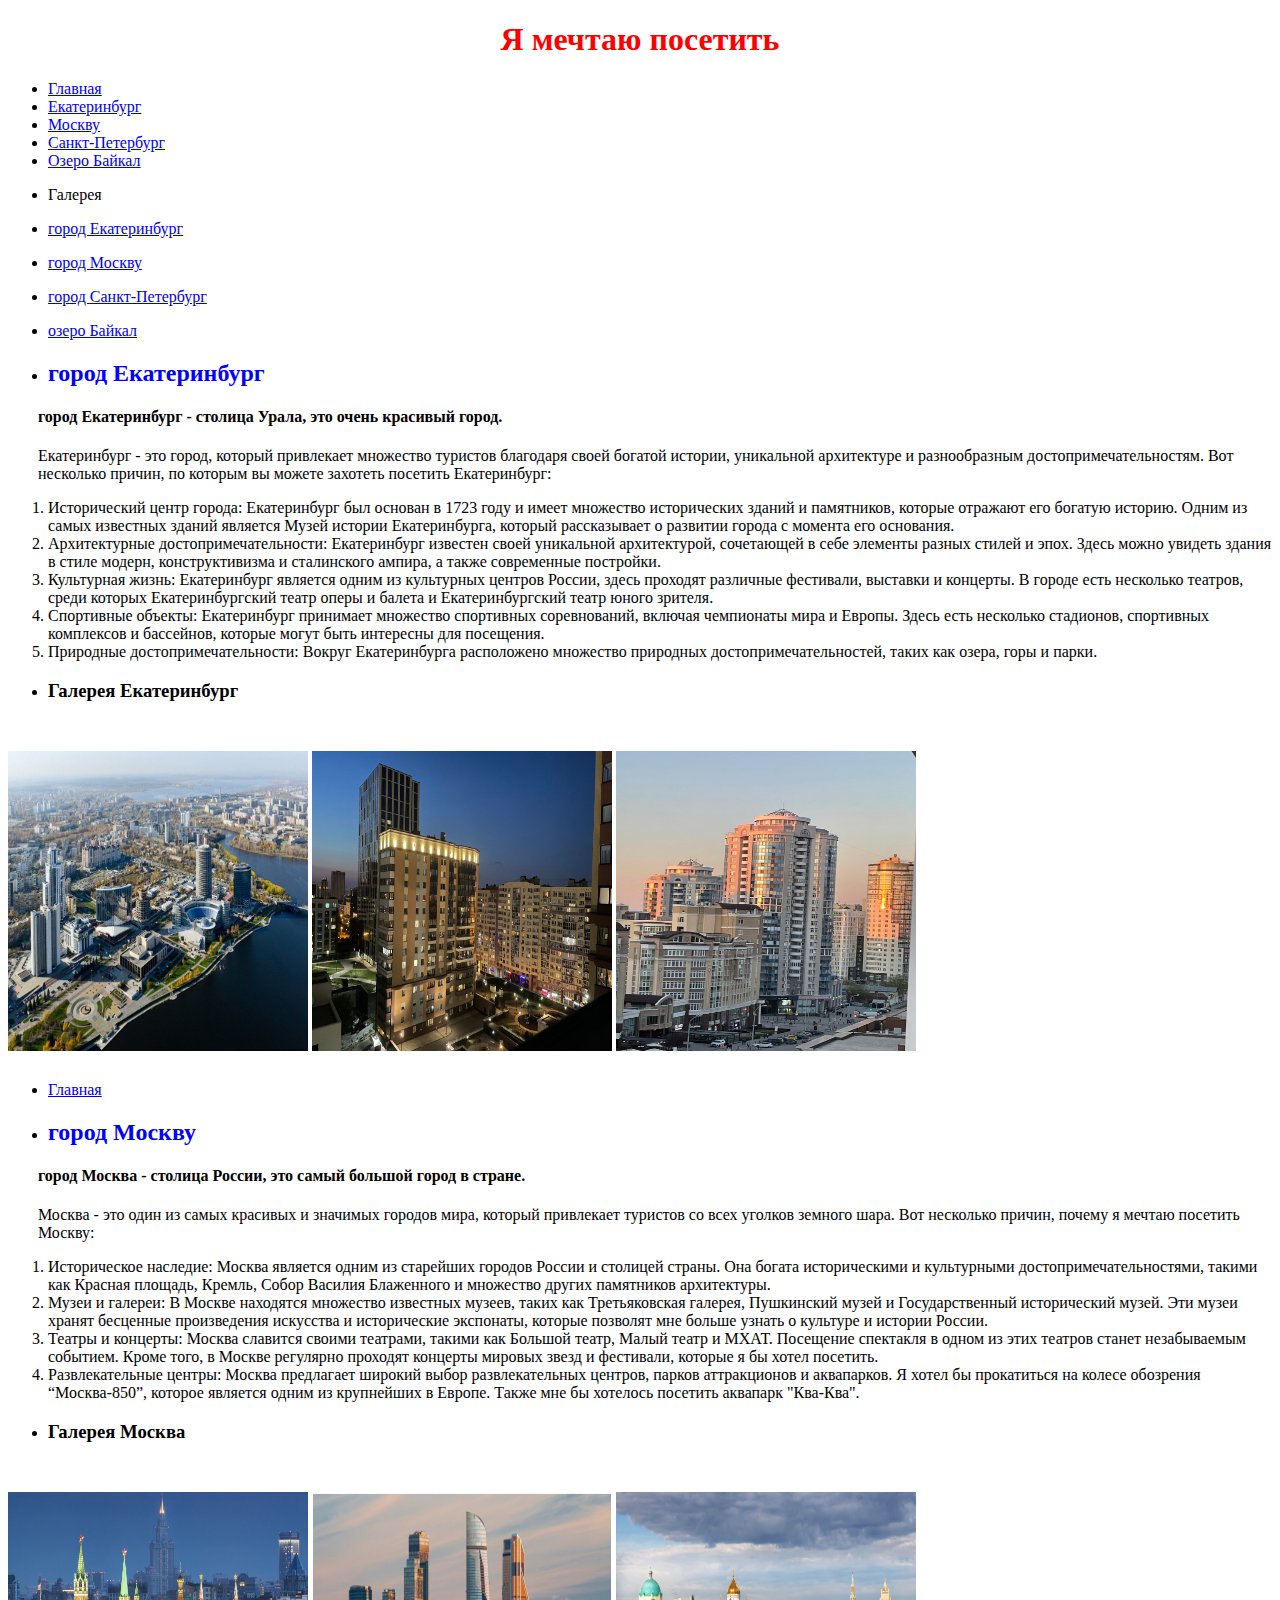
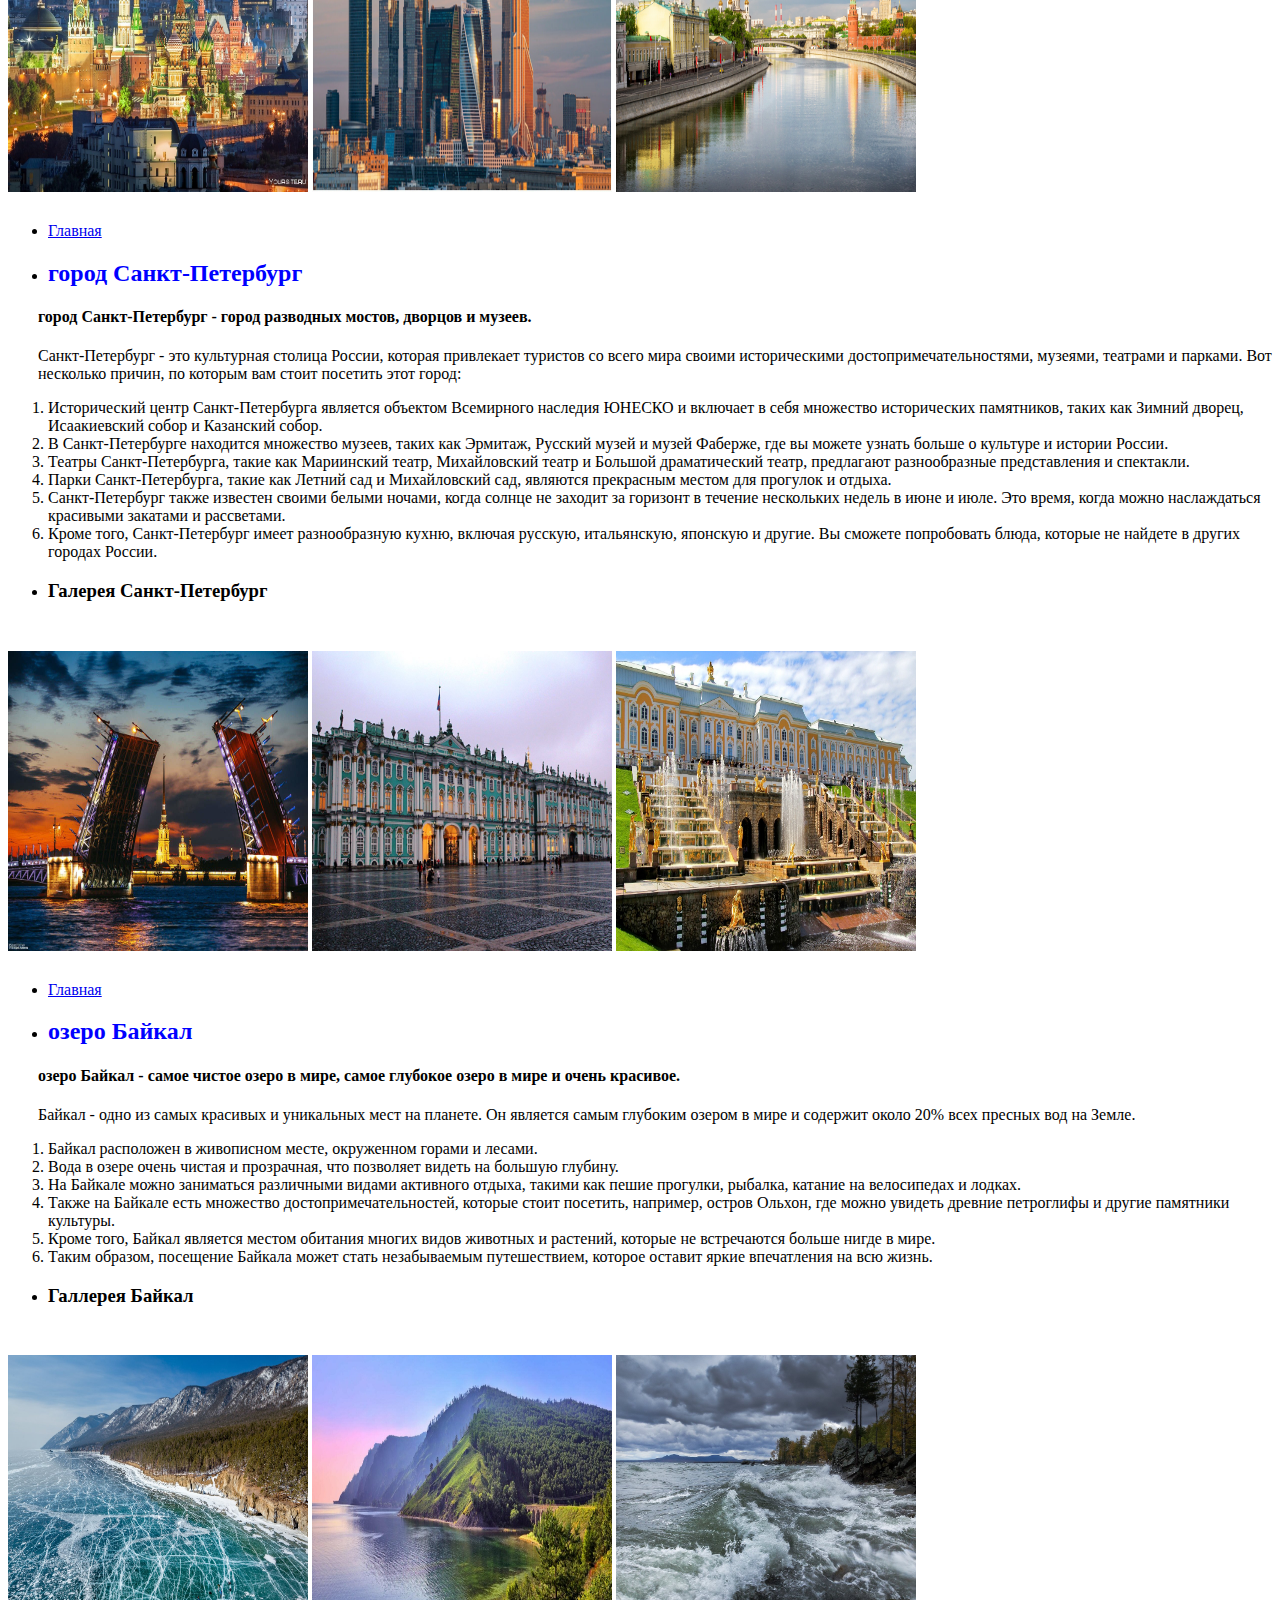
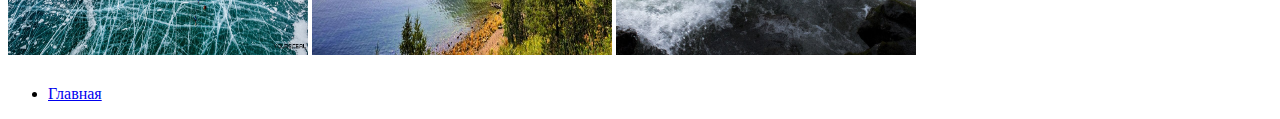
<file: index.html>
<!DOCTYPE html>
<html lang="ru">
<head>
 <title>Я мечтаю посетить</title>
 <link rel="stylesheet" type="text/css" href="CSSadv.css">
</head>
<body>
	<div id="home"><h1 class="yamechtau">Я мечтаю посетить</h1>
	</div>
<nav>
	<ul>
		<li><a href="#home">Главная</a></li>
		<li><a href="#Ekaterinsburg">Екатеринбург</a></li>
		<li><a href="#Moscow">Москву</a></li>
		<li><a href="#St.Petersburg">Санкт-Петербург</a></li>
		<li><a href="#Baykal">Озеро Байкал</a></li>
	</ul>
		<ul><li>Галерея</li></ul>
			<ul>
				<li><a href="#Ekaterinsburgwhy">город Екатеринбург</a></li>
			</ul>
			<ul>
				<li><a href="#Moscowwhy">город Москву</a></li>
			</ul>
			<ul>
				<li><a href="#St.Petersburgwhy">город Санкт-Петербург</a></li>
			</ul>
			<ul>
				<li><a href="#Baykalwhy">озеро Байкал</a></li>
			</ul>
		</nav>
<div id="Ekaterinsburg">
	<ul><li><h2 class="ekb">город Екатеринбург</h2></li>
	</ul>
	<h4 class="podzEkb">город Екатеринбург - столица Урала, это очень красивый город.</h4>
	
	<div class="opisanieEkb">Екатеринбург - это город, который привлекает множество туристов благодаря своей богатой истории, уникальной архитектуре и разнообразным достопримечательностям. Вот несколько причин, по которым вы можете захотеть посетить Екатеринбург:
	</div>
	<ol>
		<li>Исторический центр города: Екатеринбург был основан в 1723 году и имеет множество исторических зданий и памятников, которые отражают его богатую историю. Одним из самых известных зданий является Музей истории Екатеринбурга, который рассказывает о развитии города с момента его основания.</li>
		<li>Архитектурные достопримечательности: Екатеринбург известен своей уникальной архитектурой, сочетающей в себе элементы разных стилей и эпох. Здесь можно увидеть здания в стиле модерн, конструктивизма и сталинского ампира, а также современные постройки.</li>
		<li>Культурная жизнь: Екатеринбург является одним из культурных центров России, здесь проходят различные фестивали, выставки и концерты. В городе есть несколько театров, среди которых Екатеринбургский театр оперы и балета и Екатеринбургский театр юного зрителя.</li>
		<li>Спортивные объекты: Екатеринбург принимает множество спортивных соревнований, включая чемпионаты мира и Европы. Здесь есть несколько стадионов, спортивных комплексов и бассейнов, которые могут быть интересны для посещения.</li>
		<li>Природные достопримечательности: Вокруг Екатеринбурга расположено множество природных достопримечательностей, таких как озера, горы и парки.</li>
	</ol>
	<div id="Ekaterinsburgwhy">
		<ul>
			<li><h3>Галерея Екатеринбург</h3></li>
		</ul>
		<img src="11.jpg" alt="Вид на город сверху" class="img">
		<img src="11.1.jpg" alt="Вечерний город" class="img">
		<img src="11.2.jpg" alt="Высотка" class="img">
		</div>
		<ul>
			<li><a href="#home">Главная</a></li>
		</ul>

<div id="Moscow">
	<ul>
		<li><h2 class="msk">город Москву</h2></li>
	</ul>
</div>
<h4 class="podzMsk">город Москва - столица России, это самый большой город в стране.</h4>
</div>
<div class="opisanieMsk"><p>Москва - это один из самых красивых и значимых городов мира, который привлекает туристов со всех уголков земного шара. Вот несколько причин, почему я мечтаю посетить Москву:</p>
</div>
<ol>
	<li>Историческое наследие: Москва является одним из старейших городов России и столицей страны. Она богата историческими и культурными достопримечательностями, такими как Красная площадь, Кремль, Собор Василия Блаженного и множество других памятников архитектуры.</li>
	<li>Музеи и галереи: В Москве находятся множество известных музеев, таких как Третьяковская галерея, Пушкинский музей и Государственный исторический музей. Эти музеи хранят бесценные произведения искусства и исторические экспонаты, которые позволят мне больше узнать о культуре и истории России.</li>
	<li>Театры и концерты: Москва славится своими театрами, такими как Большой театр, Малый театр и МХАТ. Посещение спектакля в одном из этих театров станет незабываемым событием. Кроме того, в Москве регулярно проходят концерты мировых звезд и фестивали, которые я бы хотел посетить.</li>
	<li>Развлекательные центры: Москва предлагает широкий выбор развлекательных центров, парков аттракционов и аквапарков. Я хотел бы прокатиться на колесе обозрения “Москва-850”, которое является одним из крупнейших в Европе. Также мне бы хотелось посетить аквапарк "Ква-Ква".</li>
</ol>
<div id="Moscowwhy">
	<ul>
		<li><h3>Галерея Москва</h3></li>
	</ul>
		<img src="13.jpg" alt="Московский кремль" class="img">
		<img src="13.1.jpg" alt="Москва Сити" class="img">
		<img src="13.2.jpg" alt="Река Москва" class="img">
	</div>
	<ul>
		<li><a href="#home">Главная</a></li>
	</ul>
	<div id="St.Petersburg">
		<ul>
			<li><h2 class="spb">город Санкт-Петербург</h2></li>
		</ul>
	</div>
	<h4 class="podzSpb">город Санкт-Петербург - город разводных мостов, дворцов и музеев.</h4>
	<div class="opisanieSpb"><p>Санкт-Петербург - это культурная столица России, которая привлекает туристов со всего мира своими историческими достопримечательностями, музеями, театрами и парками. Вот несколько причин, по которым вам стоит посетить этот город:</p></div>
<ol>
	<li>Исторический центр Санкт-Петербурга является объектом Всемирного наследия ЮНЕСКО и включает в себя множество исторических памятников, таких как Зимний дворец, Исаакиевский собор и Казанский собор.</li>
	<li>В Санкт-Петербурге находится множество музеев, таких как Эрмитаж, Русский музей и музей Фаберже, где вы можете узнать больше о культуре и истории России.</li>
	<li>Театры Санкт-Петербурга, такие как Мариинский театр, Михайловский театр и Большой драматический театр, предлагают разнообразные представления и спектакли.</li>
	<li>Парки Санкт-Петербурга, такие как Летний сад и Михайловский сад, являются прекрасным местом для прогулок и отдыха.</li>
	<li>Санкт-Петербург также известен своими белыми ночами, когда солнце не заходит за горизонт в течение нескольких недель в июне и июле. Это время, когда можно наслаждаться красивыми закатами и рассветами.</li>
	<li>Кроме того, Санкт-Петербург имеет разнообразную кухню, включая русскую, итальянскую, японскую и другие. Вы сможете попробовать блюда, которые не найдете в других городах России.</li>
</ol>
<div id="St.Petersburgwhy">
	<ul>
		<li><h3>Галерея Санкт-Петербург</h3></li>
	</ul>
	<img src="12.jpg" alt="Разводной мост" class="img">
	<img src="14.1.jpg" alt="Эрмитаж" class="img">
	<img src="14,2.jpg" alt="Петергоф" class="img">
	<ul>
		<li><a href="#home">Главная</a></li>
	</ul>

<div id="Baykal">
	<ul>
		<li><h2 class="Baykal">озеро Байкал</h2></li>
	</ul>
</div>
<h4 class="podzBkl">озеро Байкал - самое чистое озеро в мире, самое глубокое озеро в мире и очень красивое.</h4>
</div>
<div class="opisanieBkl"><p>Байкал - одно из самых красивых и уникальных мест на планете. Он является самым глубоким озером в мире и содержит около 20% всех пресных вод на Земле.</p>
</div>
<ol>
	<li>Байкал расположен в живописном месте, окруженном горами и лесами.</li>
	<li>Вода в озере очень чистая и прозрачная, что позволяет видеть на большую глубину.</li>
	<li>На Байкале можно заниматься различными видами активного отдыха, такими как пешие прогулки, рыбалка, катание на велосипедах и лодках.</li>
	<li>Также на Байкале есть множество достопримечательностей, которые стоит посетить, например, остров Ольхон, где можно увидеть древние петроглифы и другие памятники культуры.</li>
	<li>Кроме того, Байкал является местом обитания многих видов животных и растений, которые не встречаются больше нигде в мире.</li>
	<li>Таким образом, посещение Байкала может стать незабываемым путешествием, которое оставит яркие впечатления на всю жизнь.</li>
</ol>
<div id="Baykalwhy">
	<ul>
		<li><h3>Галлерея Байкал</h3></li>
	</ul>
	<img src="14.jpg" alt="Байкал зимой" class="img">
	<img src="14.3.jpg" alt="Байкал летом" class="img">
	<img src="14.4.jpg" alt="Шторм на Байкале" class="img">
	<ul>
		<li><a href="#home">Главная</a></li>
	</ul>
</div>



</body>
</html>
</file>
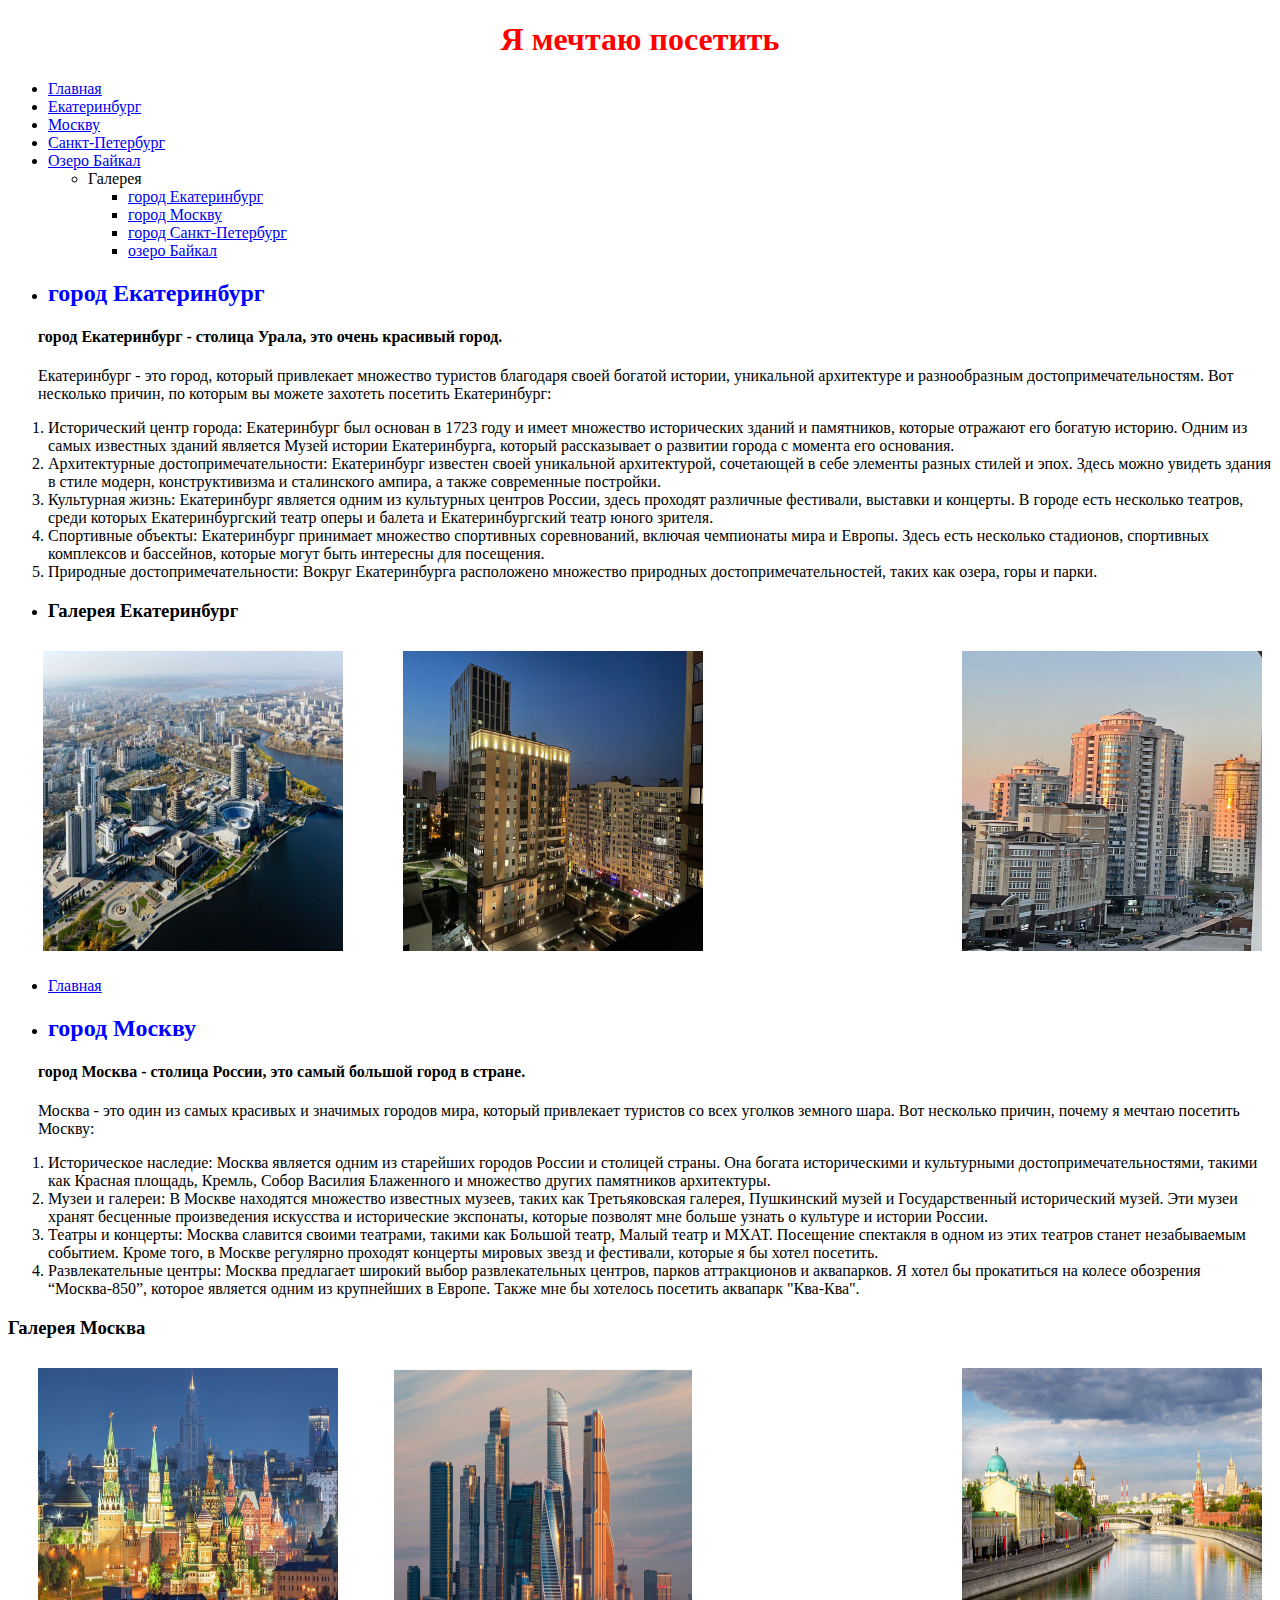
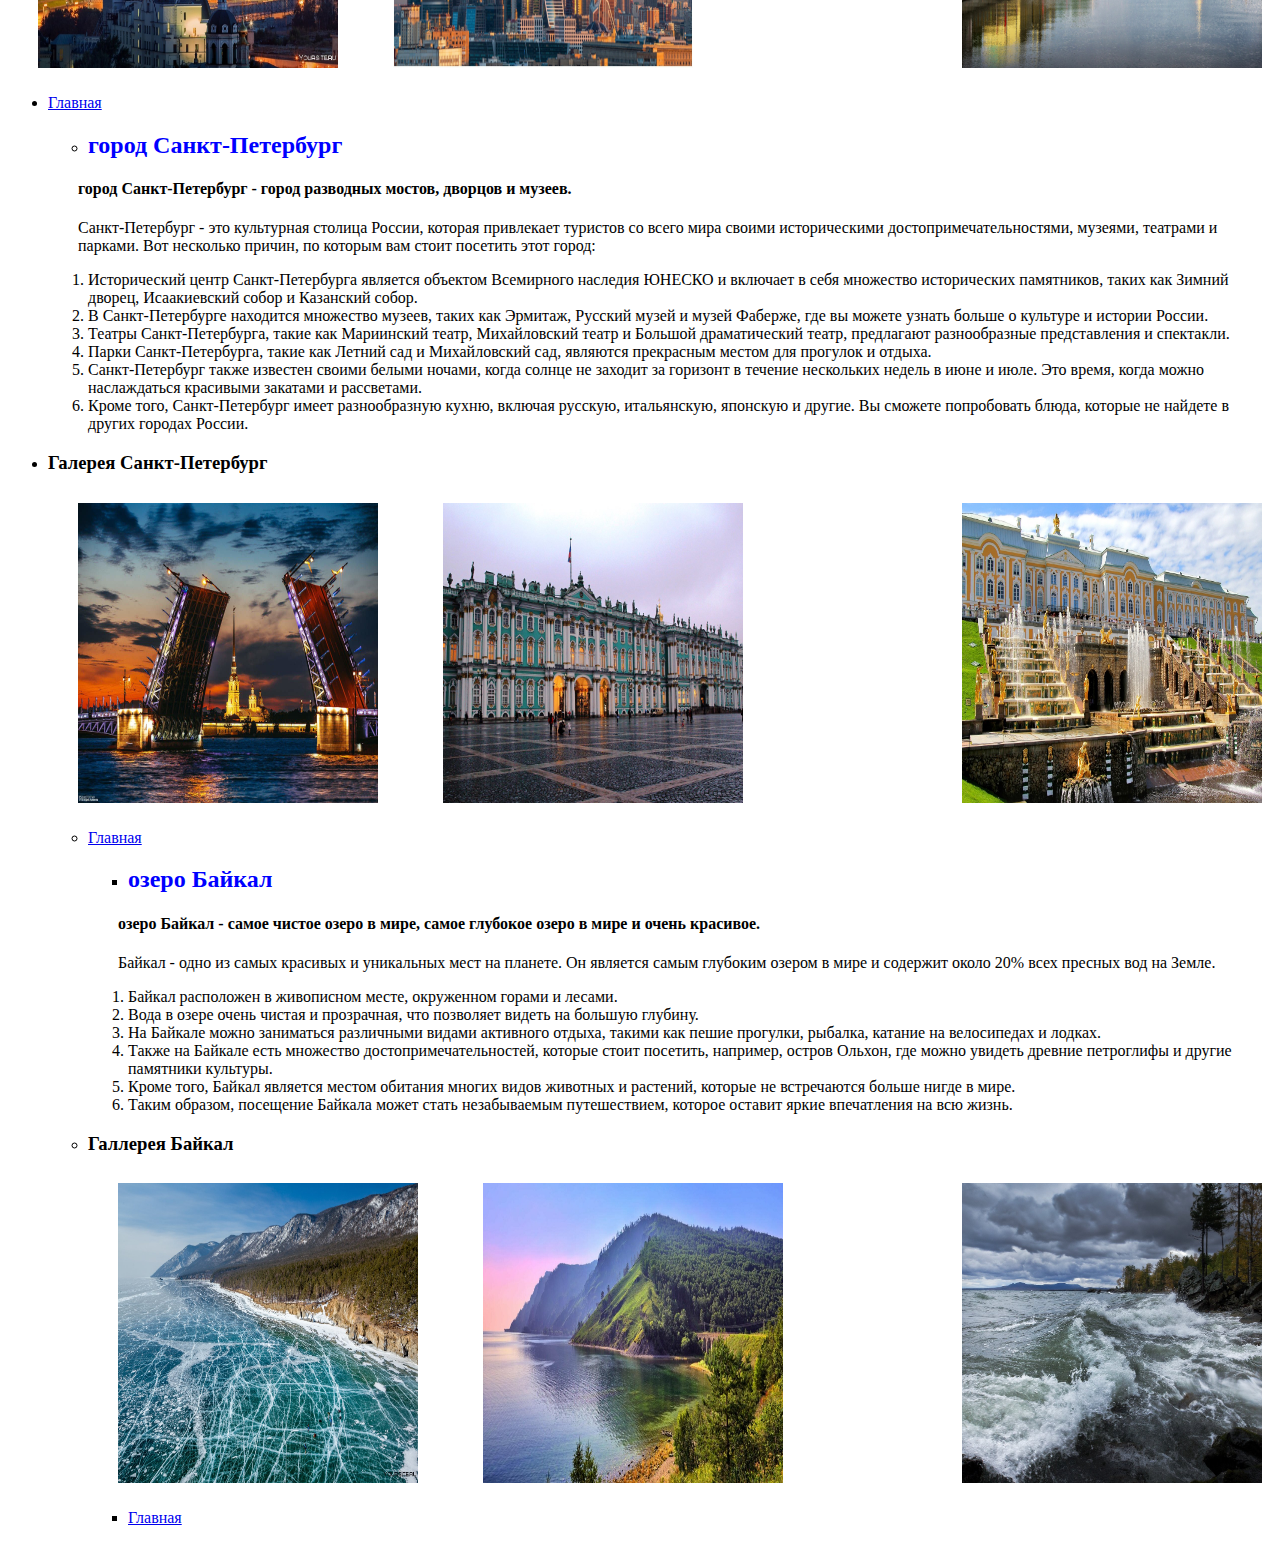
<file: 4.0.html>
<!DOCTYPE html>
<html>
<head>
 <title>Я мечтаю посетить</title>
</head>
<body>
	<div id="home"><h1 style="color:red;" align="center">Я мечтаю посетить</style></h1>
	</div>
<nav><ul><li><a href="#home">Главная</a></li><li><a href="#Ekaterinsburg">Екатеринбург</a></li>
<li><a href="#Moscow">Москву</a></li>
<li><a href="#St. Petersburg">Санкт-Петербург</a></li>
<li><a href="#Baykal">Озеро Байкал</a></li>
<ul><li>Галерея</li></ul>
<ul><ul><li><a href="#Ekaterinsburg why">город Екатеринбург</a></li></ul>
<ul><li><a href="#Moscow why">город Москву</a></li></ul>
<ul><li><a href="#St. Petersburg why">город Санкт-Петербург</a></li></ul>
<ul><li><a href="#Baykal why">озеро Байкал</a></li></ul></ul></ul></nav>
<div id="Ekaterinsburg"><ul><p><li><h2 style="color:blue;">город Екатеринбург</style></h2></p></li></ul>
<p><h4 style="color:black;"><div style="margin-left:30px;">город Екатеринбург - столица Урала, это очень красивый город.</style></h4></p></div>

<p><div style="margin-left:30px;">Екатеринбург - это город, который привлекает множество туристов благодаря своей богатой истории, уникальной архитектуре и разнообразным достопримечательностям. Вот несколько причин, по которым вы можете захотеть посетить Екатеринбург:</p></div></div>
<p><ol><li>Исторический центр города: Екатеринбург был основан в 1723 году и имеет множество исторических зданий и памятников, которые отражают его богатую историю. Одним из самых известных зданий является Музей истории Екатеринбурга, который рассказывает о развитии города с момента его основания.</li>
<li>Архитектурные достопримечательности: Екатеринбург известен своей уникальной архитектурой, сочетающей в себе элементы разных стилей и эпох. Здесь можно увидеть здания в стиле модерн, конструктивизма и сталинского ампира, а также современные постройки.</li>
<li>Культурная жизнь: Екатеринбург является одним из культурных центров России, здесь проходят различные фестивали, выставки и концерты. В городе есть несколько театров, среди которых Екатеринбургский театр оперы и балета и Екатеринбургский театр юного зрителя.</li>
<li>Спортивные объекты: Екатеринбург принимает множество спортивных соревнований, включая чемпионаты мира и Европы. Здесь есть несколько стадионов, спортивных комплексов и бассейнов, которые могут быть интересны для посещения.</li>
<li>Природные достопримечательности: Вокруг Екатеринбурга расположено множество природных достопримечательностей, таких как озера, горы и парки.</li></ol></p>
</li></ul></p>
<div id="Ekaterinsburg why"><ul><li><p><h3>Галерея Екатеринбург</h3></p></li></ul>
<img src="11.jpg" alt="Вид на город сверху" width="300" height="300" align="left" hspace="35" vspace="10"/><img src="11.1.jpg" alt="Вечерний город" width="300" height="300" align="center" hspace="25" vspace="10"/><img src="11.2.jpg" alt="Высотка" width="300" height="300" align="right" hspace="10" vspace="10"/></div><p><ul><li><a href="#home">Главная</a></li></ul>

<div id="Moscow"><ul><p><li><h2 style="color:blue;">город Москву</style></h2></li></p></ul></div>
<p><h4 style="color:black;"><div style="margin-left:30px;">город Москва - столица России, это самый большой город в стране.</style></h4></p></div>
<p><div style="margin-left:30px;">Москва - это один из самых красивых и значимых городов мира, который привлекает туристов со всех уголков земного шара. Вот несколько причин, почему я мечтаю посетить Москву:</p></div></div>
<p><ol><li>Историческое наследие: Москва является одним из старейших городов России и столицей страны. Она богата историческими и культурными достопримечательностями, такими как Красная площадь, Кремль, Собор Василия Блаженного и множество других памятников архитектуры.</li>
<li>Музеи и галереи: В Москве находятся множество известных музеев, таких как Третьяковская галерея, Пушкинский музей и Государственный исторический музей. Эти музеи хранят бесценные произведения искусства и исторические экспонаты, которые позволят мне больше узнать о культуре и истории России.</li>
<li>Театры и концерты: Москва славится своими театрами, такими как Большой театр, Малый театр и МХАТ. Посещение спектакля в одном из этих театров станет незабываемым событием. Кроме того, в Москве регулярно проходят концерты мировых звезд и фестивали, которые я бы хотел посетить.</li>
<li>Развлекательные центры: Москва предлагает широкий выбор развлекательных центров, парков аттракционов и аквапарков. Я хотел бы прокатиться на колесе обозрения “Москва-850”, которое является одним из крупнейших в Европе. Также мне бы хотелось посетить аквапарк "Ква-Ква".</li></ol></p></p>
<div id="Moscow why"><li><h3>Галерея Москва</h3></li><img src="13.jpg" alt="Московский кремль" width="300" height="300" align="left" hspace="30" vspace="10"/><img src="13.1.jpg" alt="Москва Сити" width="300" height="300" align="center" hspace="25" vspace="10"/><img src="13.2.jpg" alt="Река Москва" width="300" height="300" align="right" hspace="10" vspace="10"/></div><p><ul><li><a href="#home">Главная</a>

<div id="St. Petersburg"><p><ul><li><h2 style="color:blue;">город Санкт-Петербург</style></h2></li></ul></p></div>
<p><h4 style="color:black;"><div style="margin-left:30px;">город Санкт-Петербург - город разводных мостов, дворцов и музеев.</style></h4></p>
<p><div style="margin-left:30px;">Санкт-Петербург - это культурная столица России, которая привлекает туристов со всего мира своими историческими достопримечательностями, музеями, театрами и парками. Вот несколько причин, по которым вам стоит посетить этот город:</p></div></div>
<p><ol><li>Исторический центр Санкт-Петербурга является объектом Всемирного наследия ЮНЕСКО и включает в себя множество исторических памятников, таких как Зимний дворец, Исаакиевский собор и Казанский собор.</li>
<li>В Санкт-Петербурге находится множество музеев, таких как Эрмитаж, Русский музей и музей Фаберже, где вы можете узнать больше о культуре и истории России.</li>
<li>Театры Санкт-Петербурга, такие как Мариинский театр, Михайловский театр и Большой драматический театр, предлагают разнообразные представления и спектакли.</li>
<li>Парки Санкт-Петербурга, такие как Летний сад и Михайловский сад, являются прекрасным местом для прогулок и отдыха.</li>
<li>Санкт-Петербург также известен своими белыми ночами, когда солнце не заходит за горизонт в течение нескольких недель в июне и июле. Это время, когда можно наслаждаться красивыми закатами и рассветами.</li>
<li>Кроме того, Санкт-Петербург имеет разнообразную кухню, включая русскую, итальянскую, японскую и другие. Вы сможете попробовать блюда, которые не найдете в других городах России.</li></ol></p>
<div id="St. Petersburg why"><li><p><h3>Галерея Санкт-Петербург</h3></p></li>
	<img src="12.jpg" alt="Разводной мост" width="300" height="300" align="left" hspace="30" vspace="10"/><img src="14.1.jpg" alt="Эрмитаж" width="300" height="300" align="center" hspace="35" vspace="10"/><img src="14,2.jpg" alt="Петергоф" width="300" height="300" align="right" hspace="10" vspace="10"/></div><p><ul><li><a href="#home">Главная</a>

<p><div id="Baykal"><ul><li><h2 style="color:blue;">озеро Байкал</style></h2></li></ul></div></p>
<p><h4 style="color:black;"><div style="margin-left:30px;">озеро Байкал - самое чистое озеро в мире, самое глубокое озеро в мире и очень красивое.</style></h4></p></div>
<p><div style="margin-left:30px;">Байкал - одно из самых красивых и уникальных мест на планете. Он является самым глубоким озером в мире и содержит около 20% всех пресных вод на Земле.</div></div>
<p><ol><li>Байкал расположен в живописном месте, окруженном горами и лесами.</li>
<li>Вода в озере очень чистая и прозрачная, что позволяет видеть на большую глубину.</li>
<li>На Байкале можно заниматься различными видами активного отдыха, такими как пешие прогулки, рыбалка, катание на велосипедах и лодках.</li>
<li>Также на Байкале есть множество достопримечательностей, которые стоит посетить, например, остров Ольхон, где можно увидеть древние петроглифы и другие памятники культуры.</li>
<li>Кроме того, Байкал является местом обитания многих видов животных и растений, которые не встречаются больше нигде в мире.</li>
<li>Таким образом, посещение Байкала может стать незабываемым путешествием, которое оставит яркие впечатления на всю жизнь.</li></ol></p>
<div id="Baykal why"><li><p><h3>Галлерея Байкал</h3></p></li>
<img src="14.jpg" alt="Байкал зимой" width="300" height="300" align="left" hspace="30" vspace="10"/><img src="14.3.jpg" alt="Байкал летом" width="300" height="300" align="center" hspace="35" vspace="10"/><img src="14.4.jpg" alt="Шторм на Байкале" width="300" height="300" align="right" hspace="10" vspace="10"/><p><ul><li><a href="#home">Главная</a></li></ul></p>


</body>
</html>
</file>
<file: CSSadv.css>
.yamechtau {
	text-align: center;
	color: red;
}
.ekb {
	color: blue;
}

.podzEkb {
	color: black;
	margin-left: 30px;
}
.opisanieEkb {
	margin-left: 30px;
}
.msk {
	color: blue;
}
.podzMsk {
	color: black;
	margin-left: 30px;
}
.opisanieMsk {
	margin-left: 30px;
}
.spb {
	color: blue;
}
.podzSpb {
	color: black;
	margin-left: 30px;
}
.opisanieSpb {
	margin-left: 30px;
}
.Baykal {
	color: blue;
}
.podzBkl {
	color: black;
	margin-left: 30px;
}
.opisanieBkl {
	margin-left: 30px;
}
.img {
	width: 300px;
	height: 300px;
	margin-top: 30px;
	margin-bottom: 10px;
}
.mimg {
	margin-right: 30px;
}
</file>
